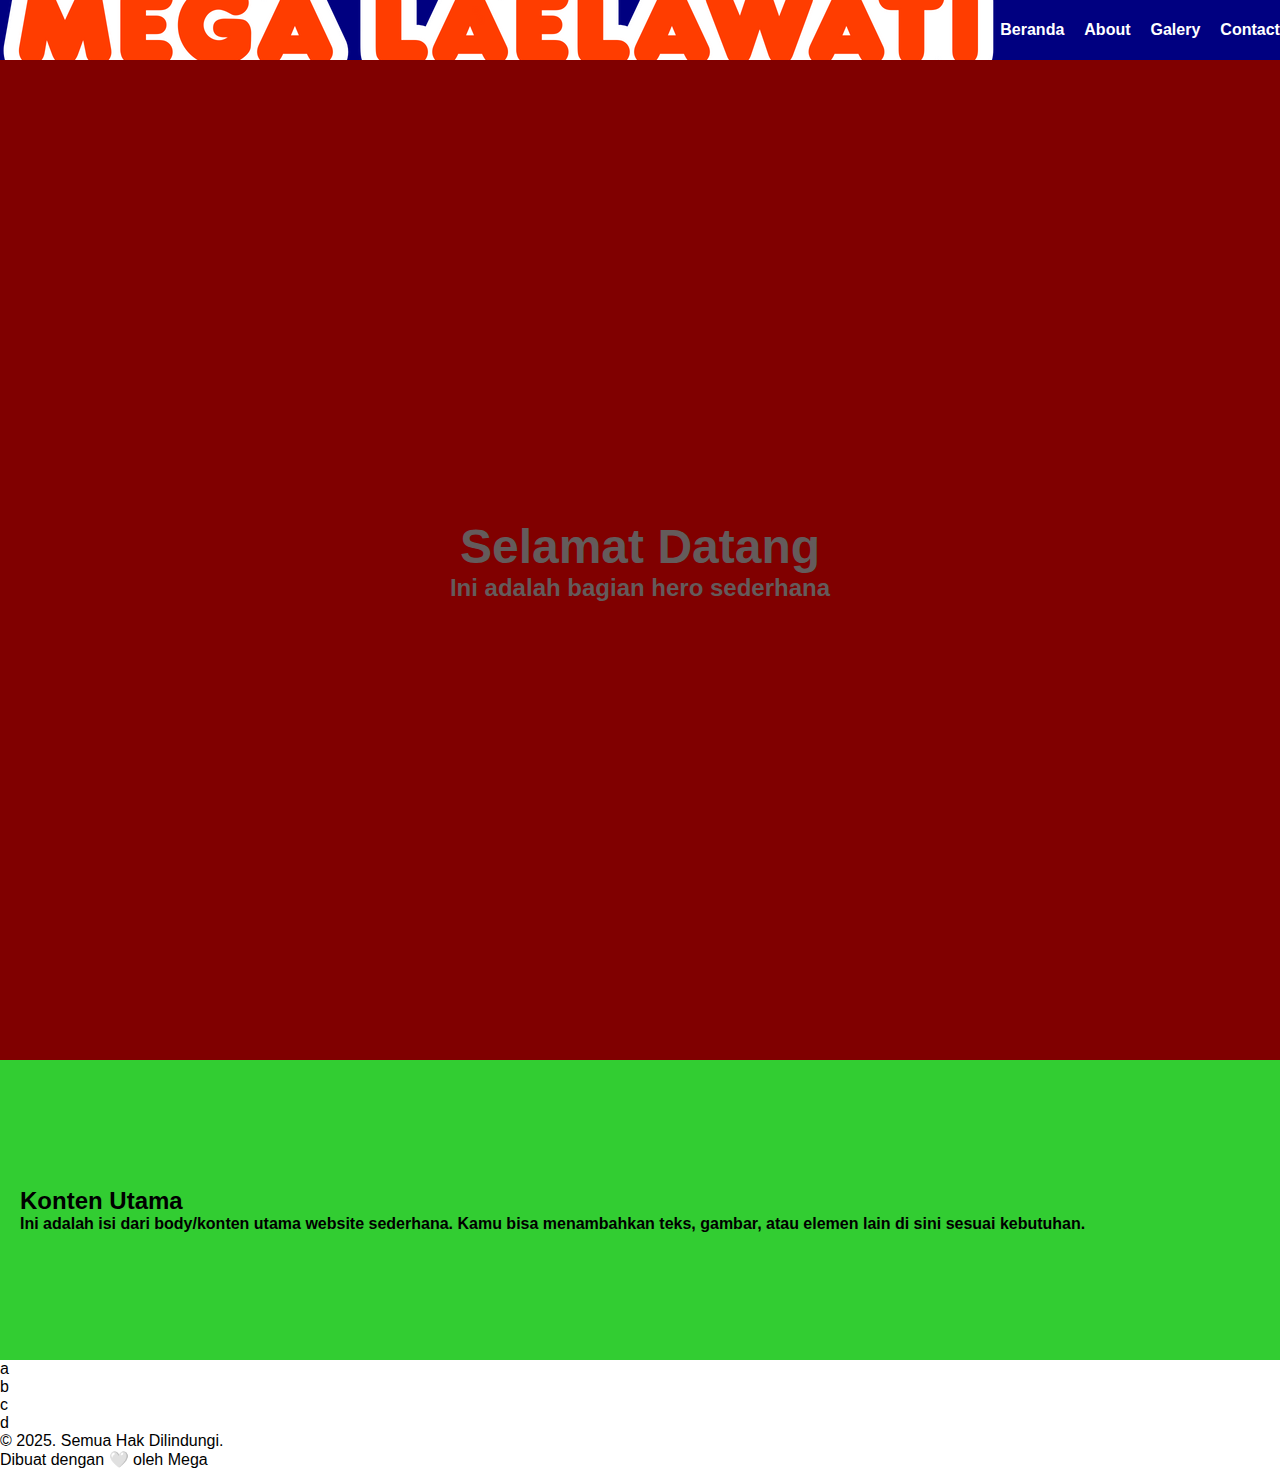
<file: index.html>
<!DOCTYPE html>
<html lang="id">

<head>
    <meta charset="UTF-8">
    <meta name="viewport" content="width=device-width, initial-scale=1.0">
    <title>Web Sederhana</title>
    <link rel="stylesheet" href="style.css">
    <style></style>
</head>

<body>
    <div class="container">
        <!-- Navigasi -->
        <div class="box box1">
            <h2 style="color:white;">
                <img src="Foto/logo.png" alt="Logo">
            </h2>
            <nav>
                <ul>
                    <li><a href="#">Beranda</a></li>
                    <li><a href="#">About</a></li>
                    <li><a href="#">Galery</a></li>
                    <li><a href="#">Contact</a></li>
                </ul>
            </nav>
        </div>

        <!-- Hero -->
        <div class="box box2">
            <h1>Selamat Datang</h1>
            <p>Ini adalah bagian hero sederhana</p>
        </div>

        <!-- Body -->
        <div class="box box3">
            <h2>Konten Utama</h2>
            <p>
                Ini adalah isi dari body/konten utama website sederhana. Kamu bisa menambahkan teks, gambar, atau
                elemen lain di sini sesuai kebutuhan.
            </p>
        </div>

        <!-- Flexbox Baru -->
        <div class="box4">
            <div class="item">a</div>
            <div class="item">b</div>
            <div class="item">c</div>
            <div class="item">d</div>
        </div>

        <!-- Footer -->
        <footer>
            <p>&copy; 2025. Semua Hak Dilindungi.</p>
            <p>Dibuat dengan 🤍 oleh Mega</p>
        </footer>
    </div>
</body>

</html>
</file>
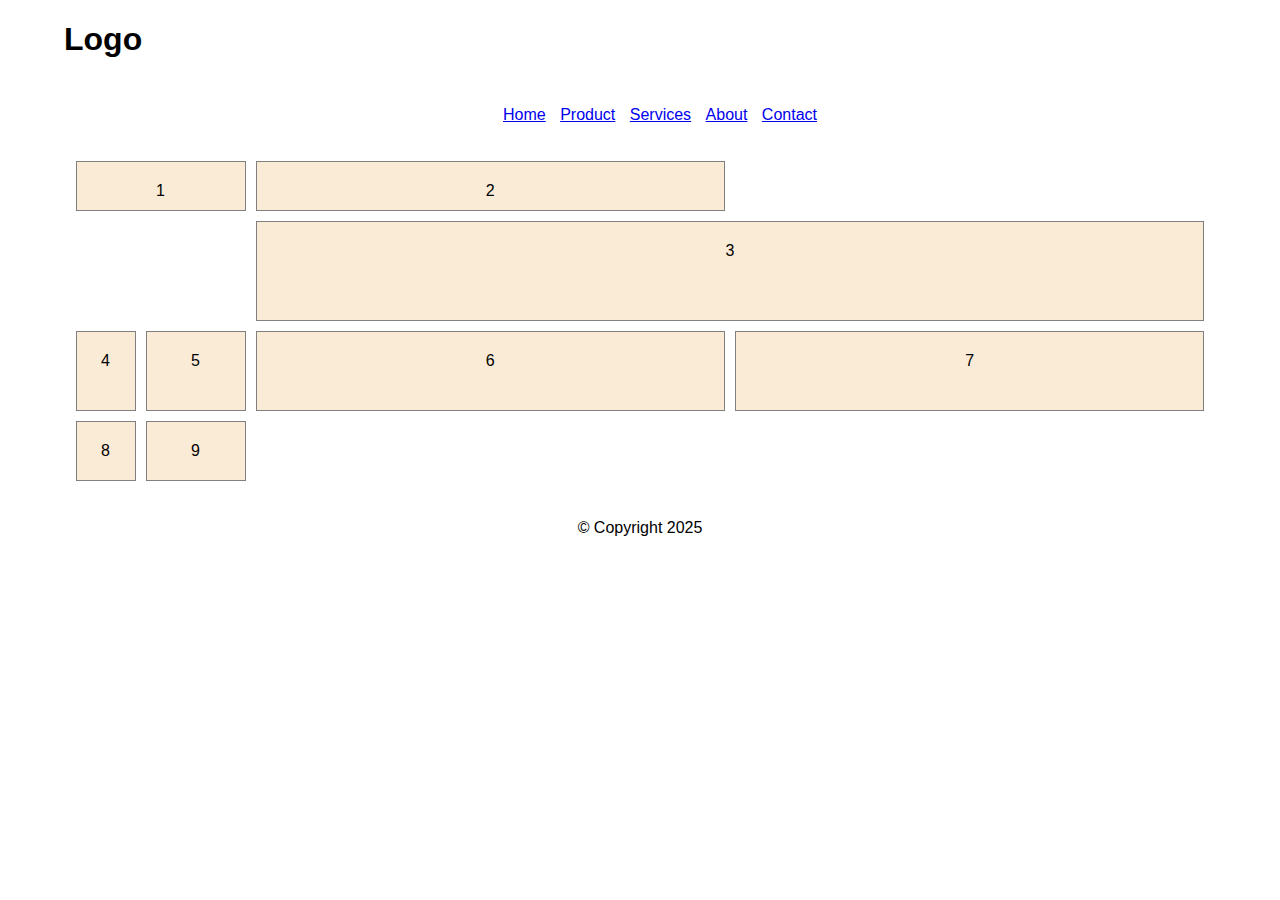
<file: grid.html>
<!DOCTYPE html>
<html lang="en">
<head>
    <meta charset="UTF-8">
    <meta name="viewport" content="width=device-width, initial-scale=1.0">
    <title>CSS Grid</title>
    <link rel="stylesheet" href="grid.css">
</head>
<body>
    <div id="header">
        <h1>Logo</h1>
        <div id="nav">
            <ul>
                <li><a href="#home">Home</a></li>
                <li><a href="#product">Product</a></li>
                <li><a href="#services">Services</a></li>
                <li><a href="#about">About</a></li>
                <li><a href="#contact">Contact</a></li>
            </ul>
        </div>

        <div class="grid-container">
            <div class="grid-item item1">1</div>
            <div class="grid-item">2</div>
            <div class="grid-item item3">3</div>
            <div class="grid-item">4</div>
            <div class="grid-item item5">5</div>
            <div class="grid-item">6</div>
            <div class="grid-item">7</div>
            <div class="grid-item">8</div>
            <div class="grid-item">9</div>
        </div>
    </div>

    <div id="footer">
        <p>&copy; Copyright 2025</p>
    </div>
</body>
</html>
</file>
<file: style.css>
* {
            margin: 0;
            padding: 0;
            box-sizing: border-box;
        }

        body {
            font-family: Arial, sans-serif;
        }

        .container {
            width: 100%;
            display: flex;
            flex-direction: column;
        }

        .box {
            width: 100%;
            height: 1000px;
            color: rgb(100, 91, 91);
            font-weight: bold;
            display: flex;
            justify-content: center;
            align-items: center;
        }

        /* Kotak Navigasi */
        .box1 {
            background: navy;
            height: 60px;
            justify-content: space-around;
        }

        .box1 nav ul {
            list-style: none;
            display: flex;
            gap: 20px;
        }

        .box1 nav ul li {
            display: inline;
        }

        .box1 nav ul li a {
            color: white;
            text-decoration: none;
            font-weight: bold;
        }

        /* Kotak Hero */
        .box2 {
            background: maroon;
            flex-direction: column;
            font-size: 24px;
        }

        /* Kotak Body */
        .box3 {
            background: limegreen;
            height: auto;
            min-height: 300px;
            flex-direction: column;
            padding: 20px;
            color: black;
            align-items: flex-start;
        }
</file>
<file: grid.css>
body {
    width: 90%;
    margin: 0 auto;
    font-family: Arial, Helvetica, sans-serif;
}

#nav, #footer {
    background-color: efefef;
    padding: 10px;
    margin: 1%;
    text-align: center;
}

li {
    display: inline;
    padding: 5px;
}

/* Grid */
.grid-container {
    display: grid;
    grid-template-columns: 60px 100px auto;
    grid-template-rows: 50px 100px 80px;
    gap: 10px 10px;
    background-color: efefef;
    margin: 1%;
}

.grid-item {
    background-color: antiquewhite;
    border: 1px solid grey;
    padding: 20px;
    text-align: center;
}

.item1 {
    grid-column-start: 1;
    grid-column-end: 3;
}

.item3 {
    grid-column-start: 1;
    grid-column-end: 3;
}

.item3 {
    grid-column-start: 3;
    grid-column-end: 5;
}
</file>
